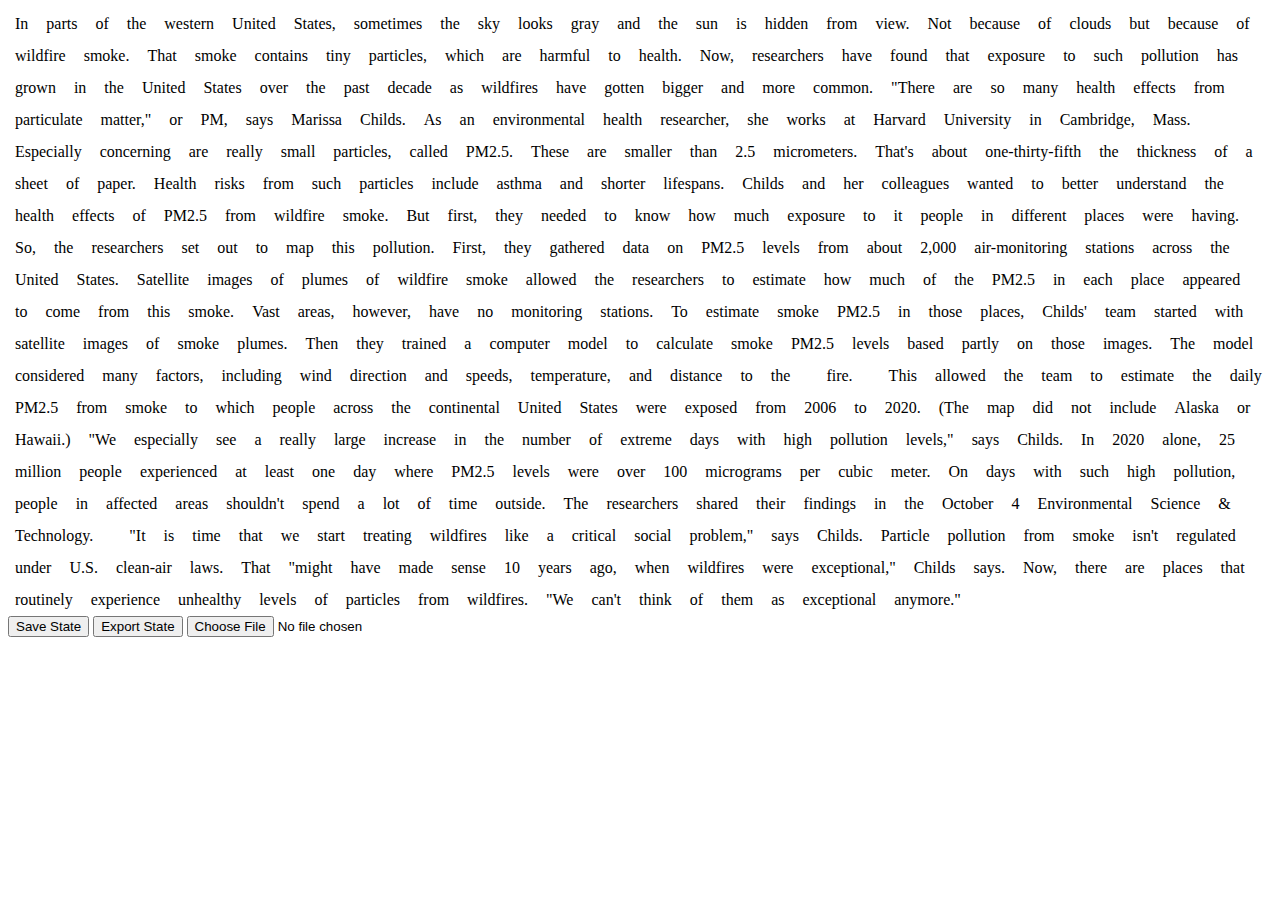
<file: part3.html>
<!DOCTYPE html>
<html lang="en">
<head>
<meta charset="UTF-8">
<meta name="viewport" content="width=device-width, initial-scale=1.0">
<title>Word Blackout App</title>
<style>
  .word {
    display: inline-block;
    padding: 5px;
    margin: 2px;
    border-radius: 3px;
    cursor: pointer;
  }
  .blacked-out {
    background-color: black;
    color: black;
  }
</style>
</head>
<body>

<div id="text-container"></div>
<button onclick="saveState()">Save State</button>
<button onclick="exportState()">Export State</button>
<input type="file" id="file-input" accept=".json" onchange="importState(event)">

<script>
  const container = document.getElementById('text-container');

  // Fetch text from server
  fetch('/part3.txt')
    .then(response => response.text())
    .then(text => {
      const words = text.split(' ');
      const state = JSON.parse(localStorage.getItem('blackoutState')) || Array(words.length).fill(false);
      
      words.forEach((word, index) => {
        const span = document.createElement('span');
        span.className = 'word';
        span.textContent = word;
        span.dataset.index = index;

        if (state[index]) {
          span.classList.add('blacked-out');
        }

        span.addEventListener('click', () => {
          span.classList.toggle('blacked-out');
          state[index] = !state[index];
          saveStateToLocalStorage();
        });

        container.appendChild(span);
        if (index < words.length - 1) {
          container.appendChild(document.createTextNode(' '));
        }
      });
    });

  function saveStateToLocalStorage() {
    const words = container.querySelectorAll('.word');
    const state = Array.from(words).map(word => word.classList.contains('blacked-out'));
    localStorage.setItem('blackoutState', JSON.stringify(state));
  }

  function saveState() {
    saveStateToLocalStorage();
    alert('State saved locally!');
  }

  function exportState() {
    const state = JSON.parse(localStorage.getItem('blackoutState'));
    const dataStr = JSON.stringify(state);
    const dataUri = 'data:application/json;charset=utf-8,' + encodeURIComponent(dataStr);

    const exportFileDefaultName = 'blackoutState.json';

    const linkElement = document.createElement('a');
    linkElement.setAttribute('href', dataUri);
    linkElement.setAttribute('download', exportFileDefaultName);
    linkElement.click();
  }

  function importState(event) {
    const file = event.target.files[0];
    const reader = new FileReader();
    reader.onload = function(e) {
      const importedState = JSON.parse(e.target.result);
      localStorage.setItem('blackoutState', JSON.stringify(importedState));
      location.reload();
    };
    reader.readAsText(file);
  }
</script>

</body>
</html>
</file>
